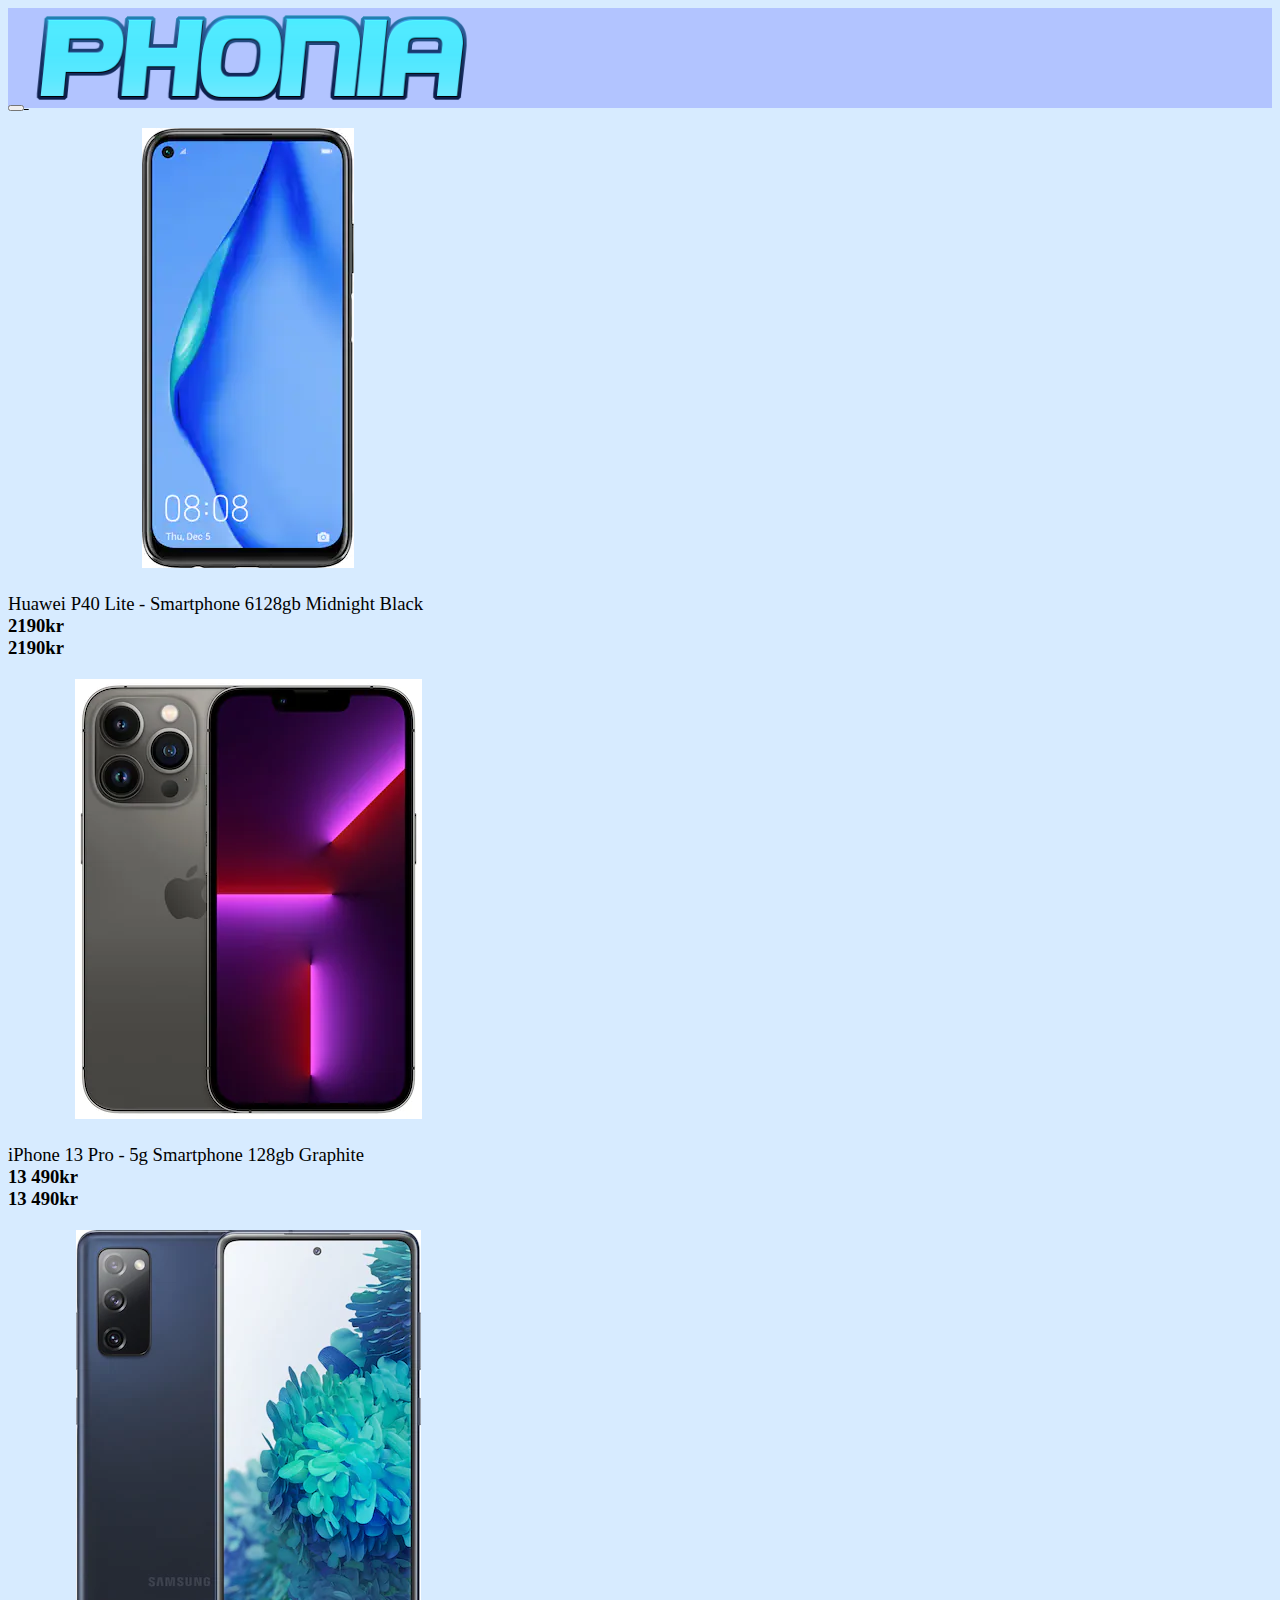
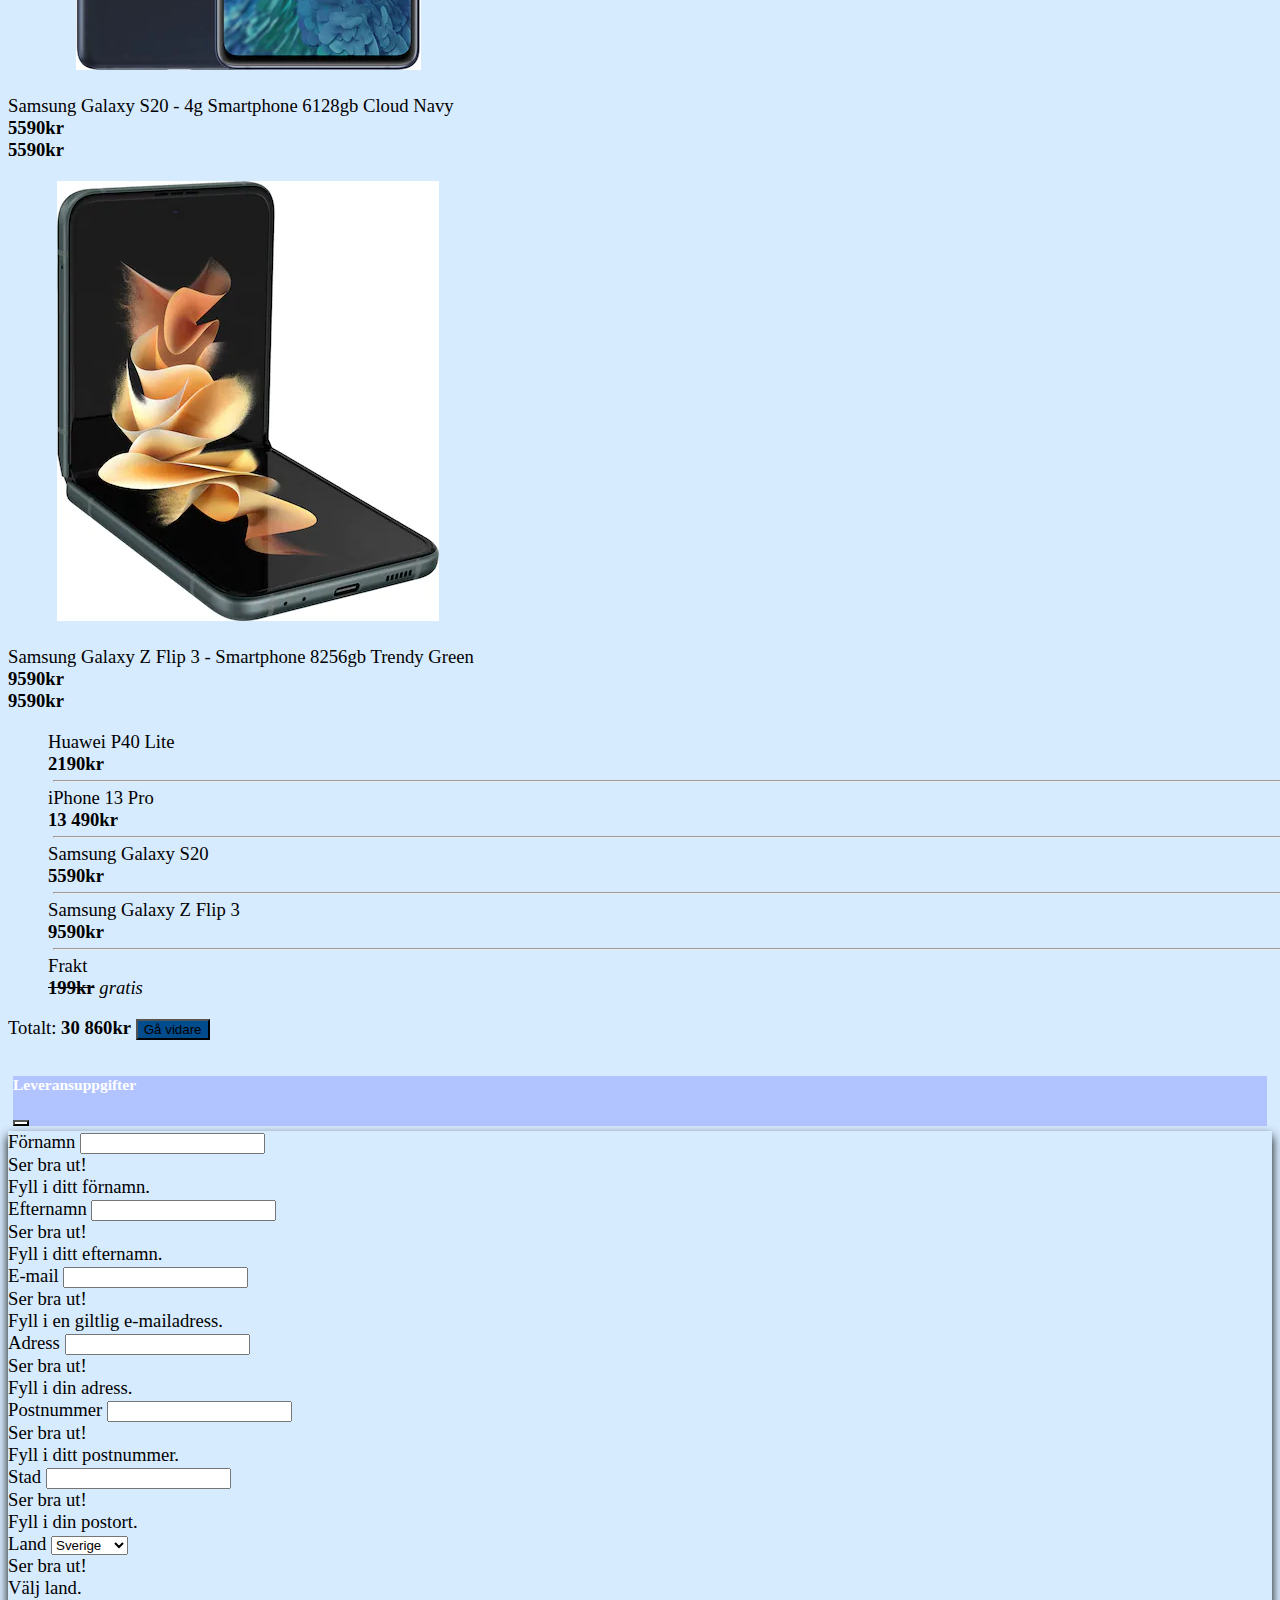
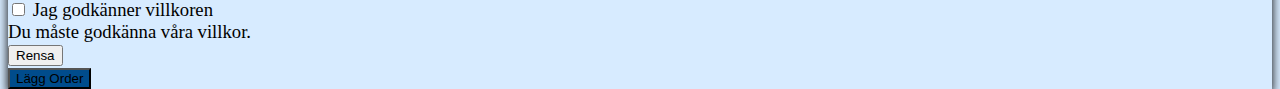
<file: pages/checkout.html>
<!DOCTYPE html>
<html lang="en">
    <head>
        <meta charset="UTF-8" />
        <meta http-equiv="X-UA-Compatible" content="IE=edge" />
        <meta name="viewport" content="width=device-width, initial-scale=1.0" />
        <title>Grupp 3</title>
        <link rel="stylesheet" href="../css/main.css" />
        <link
            rel="stylesheet"
            href="https://use.fontawesome.com/releases/v5.15.4/css/all.css"
            integrity="sha384-DyZ88mC6Up2uqS4h/KRgHuoeGwBcD4Ng9SiP4dIRy0EXTlnuz47vAwmeGwVChigm"
            crossorigin="anonymous"
        />
        <link
            href="https://cdn.jsdelivr.net/npm/bootstrap@5.1.1/dist/css/bootstrap.min.css"
            rel="stylesheet"
            integrity="sha384-F3w7mX95PdgyTmZZMECAngseQB83DfGTowi0iMjiWaeVhAn4FJkqJByhZMI3AhiU"
            crossorigin="anonymous"
        />
    </head>
    <body id="body-checkout">
        <div class="container-fluid">
            <!-- HEADER -->
            <div id="checkout-header" class="row justify-content-center">
                <div
                    id="header-wrapper"
                    class="
                        col-12 col-lg-8
                        d-flex
                        justify-content-between
                        align-items-center
                    "
                >
                    <!-- BUTTON TO INDEX.HTML, LOGO AND CART -->
                    <a href="../index.html">
                        <button class="btn btn-light">
                            <div
                                class="
                                    d-flex
                                    justify-content-center
                                    align-items-center
                                "
                            >
                                <i
                                    id="arrow-back"
                                    class="fas fa-arrow-circle-left"
                                ></i>
                            </div>
                        </button>
                    </a>
                    <div
                        class="
                            logo-container
                            d-flex
                            justify-content-center
                            align-items-center
                        "
                    >
                        <img src="../assets/logo.png" alt="Logo" />
                    </div>
                    <div class="empty"></div>
                    <!-- BUTTON CONTINUE -->
                    <button
                        id="continue"
                        type="button"
                        class="btn btn-primary"
                        data-bs-toggle="modal"
                        data-bs-target="#staticBackdrop"
                    >
                        Gå vidare
                    </button>
                </div>
            </div>
            <!-- PRICE CONTAINER PHONE  -->
            <div class="row">
                <div class="price-sm-container">
                    <div id="price-sm" class="col-12 d-flex align-items-center">
                        <span id="total">Totalt:</span>
                        <div class="d-flex justify-content-end w-100">
                            <span id="amount"><b>30 860kr</b></span>
                        </div>
                    </div>
                </div>
            </div>
            <div class="row h-100 justify-content-center">
                <!-- AD LEFT -->
                <div class="col-lg-2 adleft"></div>
                <!-- CHECKOUT MAIN -->
                <div
                    id="checkout-main"
                    class="col-sm-12 col-md-10 col-lg-6 justify-content-center"
                >
                    <div id="main" class="row justify-content-center">
                        <!-- CONTENT -->
                        <!-- HUAWEI P40 -->
                        <div class="card col-12">
                            <div class="row">
                                <div
                                    class="
                                        col-sm-6 col-lg-4
                                        d-flex
                                        justify-content-center
                                        align-items-center
                                    "
                                >
                                    <!-- HUAWEI P40 IMAGE-->
                                    <div class="img-wrapper">
                                        <img
                                            src="../assets/images/huawei-p40-lite-smartphone-6128gb-midnight-black.webp"
                                            class="card-img-top"
                                            alt="huawei-p40-lite-smartphone-6128gb-midnight-black"
                                        />
                                    </div>
                                </div>
                                <!-- HUAWEI P40 INFO -->
                                <div
                                    class="
                                        col-sm-6 col-lg-4
                                        d-flex
                                        justify-content-center
                                        align-items-center
                                    "
                                >
                                    <div class="card-body">
                                        <div class="card-title">
                                            Huawei P40 Lite - Smartphone 6128gb
                                            Midnight Black
                                            <br />
                                            <b class="d-lg-none">2190kr</b>
                                        </div>
                                    </div>
                                </div>
                                <!-- HUAWEI P40 PRICE -->
                                <div
                                    id="price-box"
                                    class="
                                        col-lg-4
                                        d-flex
                                        justify-content-center
                                        align-items-center
                                    "
                                >
                                    <span id="price-num"><b>2190kr</b></span>
                                </div>
                            </div>
                        </div>
                        <!-- IPHONE 13 PRO -->
                        <div class="card col-12">
                            <div class="row">
                                <div
                                    class="
                                        col-sm-6 col-lg-4
                                        d-flex
                                        justify-content-center
                                        align-items-center
                                    "
                                >
                                    <!-- IPHONE 13 PRO IMAGE -->
                                    <div class="img-wrapper">
                                        <img
                                            src="../assets/images/iphone-13-pro-5g-smartphone-128gb-graphite.webp"
                                            class="card-img-top"
                                            alt="iphone-13-pro-5g-smartphone-128gb-graphite"
                                        />
                                    </div>
                                </div>
                                <!-- IPHONE 13 PRO INFO -->
                                <div
                                    class="
                                        col-sm-6 col-lg-4
                                        d-flex
                                        justify-content-center
                                        align-items-center
                                    "
                                >
                                    <div class="card-body">
                                        <div class="card-title">
                                            iPhone 13 Pro - 5g Smartphone 128gb
                                            Graphite
                                            <br />
                                            <b class="d-lg-none">13 490kr</b>
                                        </div>
                                    </div>
                                </div>
                                <!-- IPHONE 13 PRO PRICE -->
                                <div
                                    id="price-box"
                                    class="
                                        col-lg-4
                                        d-flex
                                        justify-content-center
                                        align-items-center
                                    "
                                >
                                    <span id="price-num"><b>13 490kr</b></span>
                                </div>
                            </div>
                        </div>
                        <!-- SAMSUNG GALAXY S20 -->
                        <div class="card col-12">
                            <div class="row">
                                <div
                                    class="
                                        col-sm-6 col-lg-4
                                        d-flex
                                        justify-content-center
                                        align-items-center
                                    "
                                >
                                    <!-- SAMSUNG GALAXY S20 IMAGE -->
                                    <div class="img-wrapper">
                                        <img
                                            src="../assets/images/samsung-galaxy-s20-fe-4g-smartphone-6128gb-cloud-navy.webp"
                                            class="card-img-top"
                                            alt="samsung-galaxy-s20-fe-4g-smartphone-6128gb-cloud-navy"
                                        />
                                    </div>
                                </div>
                                <!-- SAMSUNG GALAXY S20 INFO -->
                                <div
                                    class="
                                        col-sm-6 col-lg-4
                                        d-flex
                                        justify-content-center
                                        align-items-center
                                    "
                                >
                                    <div class="card-body">
                                        <div class="card-title">
                                            Samsung Galaxy S20 - 4g Smartphone
                                            6128gb Cloud Navy
                                            <br />
                                            <b class="d-lg-none">5590kr</b>
                                        </div>
                                    </div>
                                </div>
                                <!-- SAMSUNG GALAXY S20 PRICE -->
                                <div
                                    id="price-box"
                                    class="
                                        col-lg-4
                                        d-flex
                                        justify-content-center
                                        align-items-center
                                    "
                                >
                                    <span id="price-num"><b>5590kr</b></span>
                                </div>
                            </div>
                        </div>
                        <!-- SAMSUNG GALAXY Z FLIP 3 -->
                        <div class="card col-12">
                            <div class="row">
                                <div
                                    class="
                                        col-sm-6 col-lg-4
                                        d-flex
                                        justify-content-center
                                        align-items-center
                                    "
                                >
                                    <!-- SAMSUNG GALAXY Z FLIP 3 IMAGE -->
                                    <div class="img-wrapper">
                                        <img
                                            src="../assets/images/samsung-galaxy-z-flip-3-smartphone-8256gb-trendy-green.webp"
                                            class="card-img-top"
                                            alt="samsung-galaxy-z-flip-3-smartphone-8256gb-trendy-green"
                                        />
                                    </div>
                                </div>
                                <div
                                    class="
                                        col-sm-6 col-lg-4
                                        d-flex
                                        justify-content-center
                                        align-items-center
                                    "
                                >
                                    <!-- SAMSUNG GALAXY Z FLIP 3 INFO -->
                                    <div class="card-body">
                                        <div class="card-title">
                                            Samsung Galaxy Z Flip 3 - Smartphone
                                            8256gb Trendy Green
                                            <br />
                                            <b class="d-lg-none">9590kr</b>
                                        </div>
                                    </div>
                                </div>
                                <!-- SAMSUNG GALAXY Z FLIP 3 PRICE -->
                                <div
                                    id="price-box"
                                    class="
                                        col-lg-4
                                        d-flex
                                        justify-content-center
                                        align-items-center
                                    "
                                >
                                    <span id="price-num"><b>9590kr</b></span>
                                </div>
                            </div>
                        </div>
                    </div>
                </div>
                <!-- PRICE CONTAINER TABLET DESKTOP -->
                <div
                    id="price-md-lg"
                    class="col-md-2 col-lg-2 h-50 bg-light rounded"
                >
                    <div class="d-flex flex-column">
                        <div class="d-flex justify-content-start">
                            <ul class="ps-0">
                                <li>Huawei P40 Lite <br /><b>2190kr</b></li>
                                <hr />
                                <li>iPhone 13 Pro <br /><b>13 490kr</b></li>
                                <hr />
                                <li>Samsung Galaxy S20 <br /><b>5590kr</b></li>
                                <hr />
                                <li>
                                    Samsung Galaxy Z Flip 3 <br /><b>9590kr</b>
                                </li>
                                <hr />
                                <li>
                                    Frakt <br /><strike><b>199kr</b></strike
                                    ><i> gratis</i>
                                </li>
                            </ul>
                        </div>
                        <!-- TOTAL PRICE AND CONTINUE -->
                        <div
                            class="d-flex flex-row align-items-center flex-wrap"
                        >
                            Totalt: <b>30 860kr</b>
                            <button
                                type="button"
                                class="btn btn-primary w-100"
                                data-bs-toggle="modal"
                                data-bs-target="#staticBackdrop"
                            >
                                Gå vidare
                            </button>
                        </div>
                    </div>
                </div>
                <!-- AD RIGHT -->
                <div class="col-lg-2 adright"></div>
            </div>
        </div>
        <!-- MODAL -->
        <div
            class="modal fade"
            id="staticBackdrop"
            data-bs-backdrop="static"
            data-bs-keyboard="false"
            tabindex="-1"
            aria-labelledby="staticBackdropLabel"
            aria-hidden="true"
        >
            <div class="modal-dialog">
                <div class="modal-content">
                    <div class="modal-header">
                        <h5 class="modal-title" id="staticBackdropLabel">
                            Leveransuppgifter
                        </h5>
                        <button
                            type="button"
                            class="btn-close"
                            data-bs-dismiss="modal"
                            aria-label="Close"
                        ></button>
                    </div>
                    <div class="modal-body">
                        <div class="container">
                            <div class="row">
                                <div class="col-12">
                                    <!-- FORM IN MODAL -->
                                    <form
                                        action="thankyou.html"
                                        class="row g-3 needs-validation"
                                        novalidate
                                    >
                                        <div class="col-12 col-md-6">
                                            <label for="firstname"
                                                >Förnamn</label
                                            >
                                            <input
                                                type="text"
                                                name="firstname"
                                                id="firstname"
                                                class="form-control"
                                                required
                                            />
                                            <div class="valid-feedback">
                                                Ser bra ut!
                                            </div>
                                            <div class="invalid-feedback">
                                                Fyll i ditt förnamn.
                                            </div>
                                        </div>
                                        <div class="col-12 col-md-6">
                                            <label for="lastname"
                                                >Efternamn</label
                                            >
                                            <input
                                                type="text"
                                                name="lastname"
                                                id="lastname"
                                                class="form-control"
                                                required
                                            />
                                            <div class="valid-feedback">
                                                Ser bra ut!
                                            </div>
                                            <div class="invalid-feedback">
                                                Fyll i ditt efternamn.
                                            </div>
                                        </div>
                                        <div class="col-12">
                                            <label for="email">E-mail</label>
                                            <input
                                                type="email"
                                                name="email"
                                                id="email"
                                                class="form-control"
                                                required
                                            />
                                            <div class="valid-feedback">
                                                Ser bra ut!
                                            </div>
                                            <div class="invalid-feedback">
                                                Fyll i en giltlig e-mailadress.
                                            </div>
                                        </div>
                                        <div class="col-12">
                                            <label for="adress">Adress</label>
                                            <input
                                                type="text"
                                                name="adress"
                                                id="adress"
                                                class="form-control"
                                                required
                                            />
                                            <div class="valid-feedback">
                                                Ser bra ut!
                                            </div>
                                            <div class="invalid-feedback">
                                                Fyll i din adress.
                                            </div>
                                        </div>
                                        <div class="col-12 col-md-4">
                                            <label for="postalcode"
                                                >Postnummer</label
                                            >
                                            <input
                                                type="text"
                                                name="postalcode"
                                                id="postalcode"
                                                class="form-control"
                                                pattern="[0-9]{5}"
                                                required
                                            />
                                            <div class="valid-feedback">
                                                Ser bra ut!
                                            </div>
                                            <div class="invalid-feedback">
                                                Fyll i ditt postnummer.
                                            </div>
                                        </div>
                                        <div class="col-12 col-md-8">
                                            <label for="city">Stad</label>
                                            <input
                                                type="text"
                                                name="city"
                                                id="city"
                                                class="form-control"
                                                required
                                            />
                                            <div class="valid-feedback">
                                                Ser bra ut!
                                            </div>
                                            <div class="invalid-feedback">
                                                Fyll i din postort.
                                            </div>
                                        </div>
                                        <div class="col-12">
                                            <label for="country">Land</label>
                                            <select
                                                class="form-select"
                                                aria-label="country"
                                                id="country"
                                            >
                                                <option selected>
                                                    Sverige
                                                </option>
                                                <option value="1">Norge</option>
                                                <option value="2">
                                                    Finland
                                                </option>
                                                <option value="3">
                                                    Danmark
                                                </option>
                                            </select>
                                            <div class="valid-feedback">
                                                Ser bra ut!
                                            </div>
                                            <div class="invalid-feedback">
                                                Välj land.
                                            </div>
                                        </div>
                                        <div class="col-12">
                                            <div class="form-check">
                                                <input
                                                    class="form-check-input"
                                                    type="checkbox"
                                                    value=""
                                                    id="invalidCheck"
                                                    required
                                                />
                                                <label
                                                    class="form-check-label"
                                                    for="invalidCheck"
                                                >
                                                    Jag godkänner villkoren
                                                </label>
                                                <div class="invalid-feedback">
                                                    Du måste godkänna våra
                                                    villkor.
                                                </div>
                                            </div>
                                        </div>
                                        <div class="col-12 col-md-5">
                                            <button
                                                id="btn-reset"
                                                type="reset"
                                                class="btn btn-secondary w-100"
                                            >
                                                Rensa
                                            </button>
                                        </div>
                                        <div class="col-12 col-md-7">
                                            <button
                                                id="btn-submit"
                                                type="submit"
                                                class="btn btn-primary w-100"
                                            >
                                                Lägg Order
                                            </button>
                                        </div>
                                    </form>
                                </div>
                            </div>
                        </div>
                    </div>
                </div>
            </div>
        </div>
        <script
            src="https://cdn.jsdelivr.net/npm/bootstrap@5.1.2/dist/js/bootstrap.bundle.min.js"
            integrity="sha384-kQtW33rZJAHjgefvhyyzcGF3C5TFyBQBA13V1RKPf4uH+bwyzQxZ6CmMZHmNBEfJ"
            crossorigin="anonymous"
        ></script>
        <script src="../js/confirmation.js"></script>
    </body>
</html>
</file>
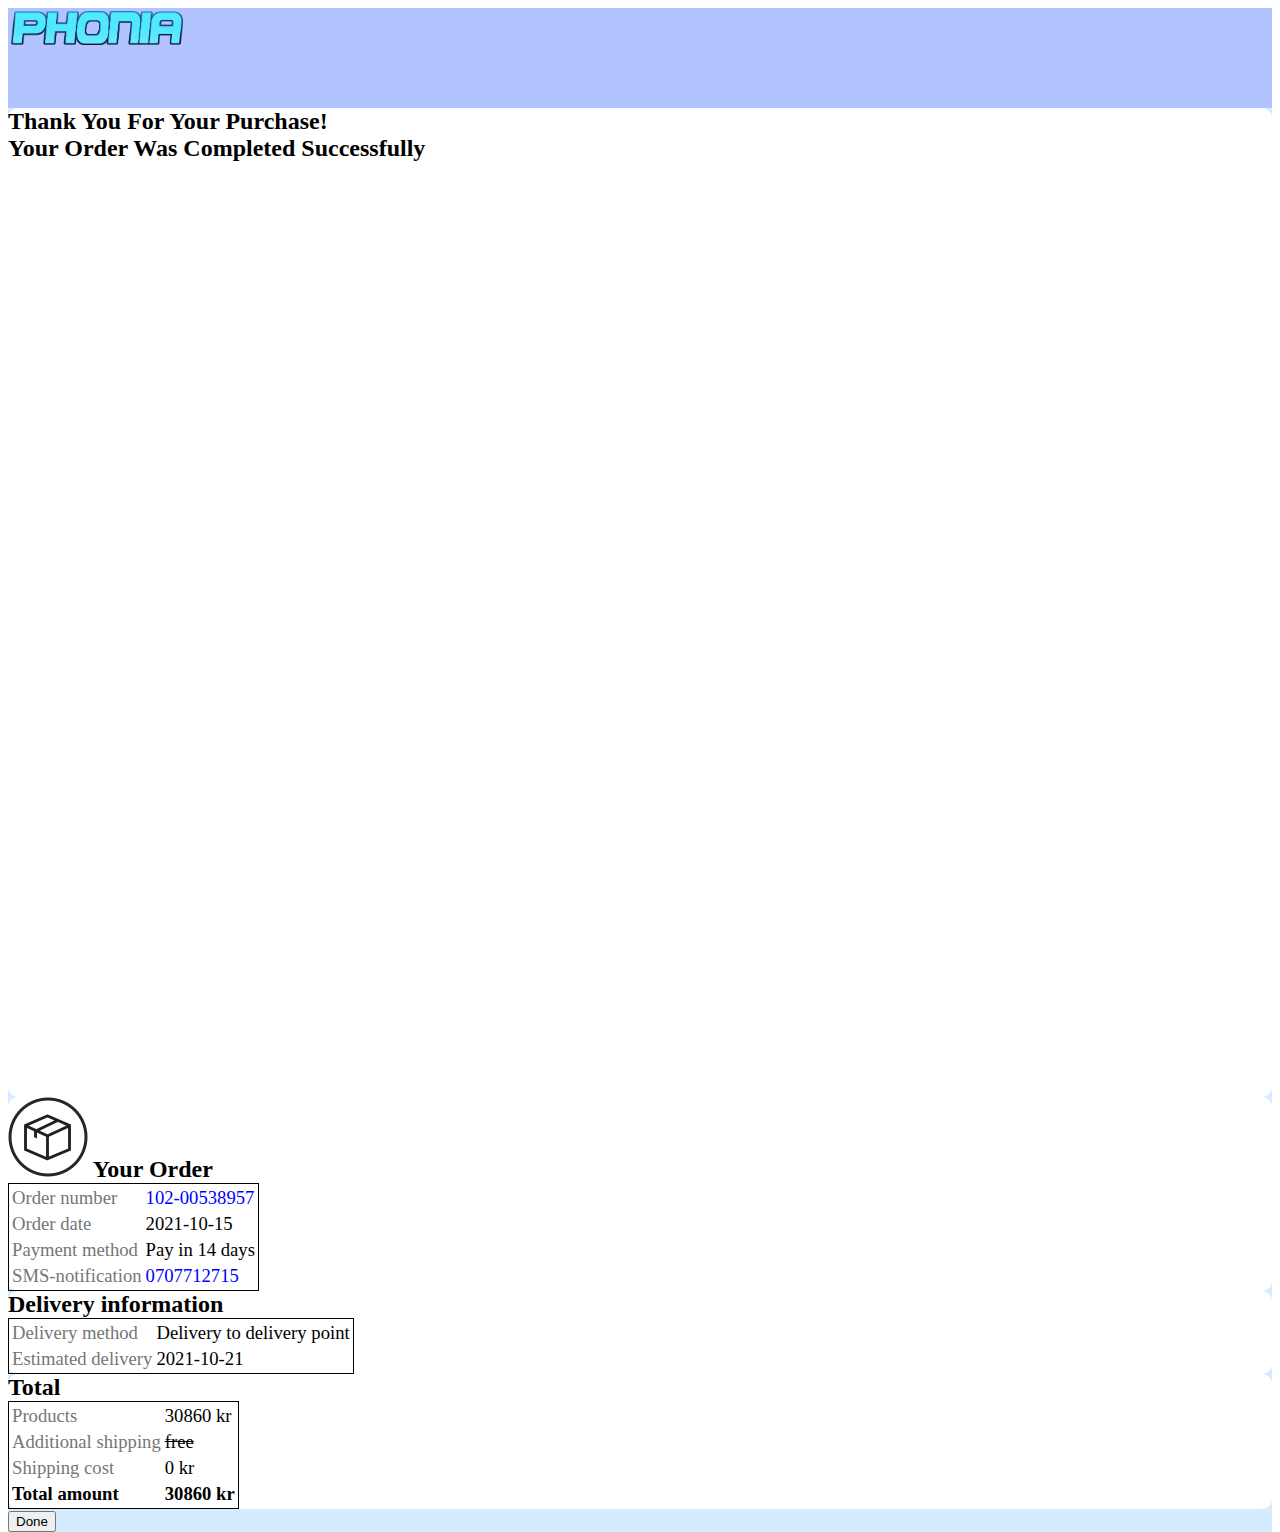
<file: pages/thankyou.html>
<!DOCTYPE html>
<html lang="en">
    <head>
        <meta charset="UTF-8" />
        <meta http-equiv="X-UA-Compatible" content="IE=edge" />
        <meta name="viewport" content="width=device-width, initial-scale=1.0" />
        <link rel="stylesheet" href="../css/main.css" />
        <link
            rel="stylesheet"
            href="https://use.fontawesome.com/releases/v5.15.4/css/all.css"
            integrity="sha384-DyZ88mC6Up2uqS4h/KRgHuoeGwBcD4Ng9SiP4dIRy0EXTlnuz47vAwmeGwVChigm"
            crossorigin="anonymous"
        />
        <link
            href="https://cdn.jsdelivr.net/npm/bootstrap@5.1.1/dist/css/bootstrap.min.css"
            rel="stylesheet"
            integrity="sha384-F3w7mX95PdgyTmZZMECAngseQB83DfGTowi0iMjiWaeVhAn4FJkqJByhZMI3AhiU"
            crossorigin="anonymous"
        />
        <title>Thank you</title>
    </head>
    <body>
        <div id="thankyou-container" class="container-fluid h-100">
            <!-- PAGE CONTAIN-->
            <div class="row h-100">
                <!-- AD LEFT -->
                <div id="ad-left" class="col-lg-2"></div>
                <!-- MIDDLE PART -->
                <div class="col-12 col-lg-8">
                    <!-- HEADER -->
                    <div
                        id="header"
                        class="row justify-content-center align-items-center"
                    >
                        <div class="col-12 justify-content-center">
                            <!--LOGO-->
                            <div
                                class="
                                    logo-container
                                    d-flex
                                    justify-content-center
                                    align-items-center
                                "
                            >
                                <img
                                    class="logotype"
                                    src="../assets/logo.png"
                                    alt="logotype"
                                />
                            </div>
                        </div>
                    </div>
                    <!-- MAIN -->
                    <div id="main" class="row">
                        <div
                            class="
                                main-container
                                d-flex
                                flex-column
                                align-items-stretch
                            "
                        >
                            <div
                                class="
                                    row
                                    align-items-center
                                    justify-content-center
                                "
                            >
                                <!-- CHECK-CIRCLE-->
                                <div
                                    class="
                                        check-container
                                        col-12 col-lg-6
                                        d-flex
                                        justify-content-center
                                        p-2
                                    "
                                >
                                    <div
                                        class="
                                            check-box
                                            d-flex
                                            flex-column
                                            justify-content-center
                                            align-items-center
                                            p-2
                                            col-12
                                        "
                                    >
                                        <div class="check-icon p-2">
                                            <i class="far fa-check-circle"></i>
                                        </div>
                                        <div class="main-heading text-center">
                                            <span
                                                >Thank You For Your Purchase!
                                                <br />
                                                Your Order Was Completed
                                                Successfully</span
                                            >
                                        </div>
                                    </div>
                                </div>
                                <!-- ORDER INFORMATION -->
                                <div
                                    class="
                                        order-container
                                        col-12 col-lg-6
                                        d-flex
                                        justify-content-around
                                        align-items-center
                                        flex-column
                                    "
                                >
                                    <!-- YOUR ORDER -->
                                    <div
                                        class="
                                            table-box
                                            d-flex
                                            align-items-center
                                            flex-column
                                            p-2
                                            gap-2
                                        "
                                    >
                                        <img
                                            src="../assets/images/icon-package.png"
                                            alt="package"
                                        />
                                        <span>Your Order</span>
                                        <table class="table">
                                            <tbody>
                                                <tr>
                                                    <td class="first">
                                                        Order number
                                                    </td>
                                                    <td class="number">
                                                        102-00538957
                                                    </td>
                                                </tr>
                                                <tr>
                                                    <td class="first">
                                                        Order date
                                                    </td>
                                                    <td>2021-10-15</td>
                                                </tr>
                                                <tr>
                                                    <td class="first">
                                                        Payment method
                                                    </td>
                                                    <td>Pay in 14 days</td>
                                                </tr>
                                                <tr>
                                                    <td class="first">
                                                        SMS-notification
                                                    </td>
                                                    <td class="number">
                                                        0707712715
                                                    </td>
                                                </tr>
                                            </tbody>
                                        </table>
                                    </div>
                                    <!-- DELIVERY INFORMATION -->
                                    <div
                                        class="
                                            content-box
                                            d-flex
                                            align-items-center
                                            flex-column
                                            p-2
                                            gap-2
                                        "
                                    >
                                        <table class="table">
                                            <span>Delivery information</span>
                                            <tbody>
                                                <tr>
                                                    <td class="first">
                                                        Delivery method
                                                    </td>
                                                    <td class="number">
                                                        Delivery to delivery
                                                        point
                                                    </td>
                                                </tr>
                                                <tr>
                                                    <td class="first">
                                                        Estimated delivery
                                                    </td>
                                                    <td>2021-10-21</td>
                                                </tr>
                                            </tbody>
                                        </table>
                                    </div>
                                    <!-- TOTAL INFORMATION-->
                                    <div
                                        class="
                                            product-cost
                                            d-flex
                                            align-items-center
                                            flex-column
                                            p-2
                                            gap-2
                                        "
                                    >
                                        <table class="table">
                                            <span>Total</span>
                                            <tbody>
                                                <tr>
                                                    <td class="first">
                                                        Products
                                                    </td>
                                                    <td class="number">
                                                        30860 kr
                                                    </td>
                                                </tr>
                                                <tr>
                                                    <td class="first">
                                                        Additional shipping
                                                    </td>
                                                    <td class="line">free</td>
                                                </tr>
                                                <tr>
                                                    <td class="first">
                                                        Shipping cost
                                                    </td>
                                                    <td>0 kr</td>
                                                </tr>
                                                <tr>
                                                    <td class="bold">
                                                        Total amount
                                                    </td>
                                                    <td class="bold">
                                                        30860 kr
                                                    </td>
                                                </tr>
                                            </tbody>
                                        </table>
                                    </div>
                                    <!-- DONE BUTTON -->
                                    <a href="../index.html">
                                        <button
                                            type="button"
                                            class="
                                                btn btn-outline-dark
                                                bg-white
                                            "
                                        >
                                            Done
                                        </button>
                                    </a>
                                </div>
                            </div>
                        </div>
                    </div>
                </div>
                <!-- AD RIGHT -->
                <div id="ad-right" class="col-lg-2"></div>
            </div>
        </div>
    </body>
</html>
</file>
<file: css/main.css>
html,
body {
  height: 100%;
  font-size: 16pt;
}
@media screen and (min-width: 768px) {
  html,
body {
    font-size: 15pt;
  }
}
@media screen and (min-width: 992px) {
  html,
body {
    font-size: 14pt;
  }
}

#autoscroll-btn {
  display: block;
}
@media screen and (min-width: 992px) {
  #autoscroll-btn {
    display: none;
  }
}

#mobile-tablet-menu-container {
  z-index: 100;
  display: block;
}
@media screen and (min-width: 992px) {
  #mobile-tablet-menu-container {
    display: none;
  }
}
#mobile-tablet-menu-container button {
  z-index: 1;
  width: 70px;
  height: 70px;
  display: flex;
  justify-content: center;
  align-items: center;
}
#mobile-tablet-menu-container button .fas {
  text-align: center;
  font-size: 25pt;
}
#mobile-tablet-menu-container .offcanvas-header {
  background-color: #b2c4ff;
}
#mobile-tablet-menu-container .offcanvas-body {
  background-color: #d7ebff;
}

#home-container-fluid #left-ads {
  background-image: url("../assets/images/ad-left.jfif");
  background-position: top;
}
#home-container-fluid #right-ads {
  background-image: url("../assets/images/ad-right.jfif");
  background-position: top;
}
#home-container-fluid #header {
  height: 100vh;
  background-color: #b2c4ff;
}
@media screen and (min-width: 992px) {
  #home-container-fluid #header {
    height: 150px;
  }
}
#home-container-fluid #header .logo-wrapper .img-wrapper {
  width: 100%;
  padding: 10pt;
  transition: filter 0.5s ease-in;
}
#home-container-fluid #header .logo-wrapper .img-wrapper:hover {
  filter: invert(90%);
}
#home-container-fluid #header .logo-wrapper .img-wrapper img {
  width: 100%;
}
@media screen and (min-width: 992px) {
  #home-container-fluid #header .logo-wrapper .img-wrapper {
    width: 50%;
  }
}
#home-container-fluid #header #desktop-menu-container {
  position: absolute;
  right: 0;
  bottom: 0;
  display: none;
}
@media screen and (min-width: 992px) {
  #home-container-fluid #header #desktop-menu-container {
    display: block;
  }
}
#home-container-fluid #main {
  background-color: #d7ebff;
}
#home-container-fluid #main .filter {
  padding: 15pt;
  display: none;
  font-size: 0.65rem;
  background-color: white;
}
@media screen and (min-width: 992px) {
  #home-container-fluid #main .filter {
    display: block;
  }
}
#home-container-fluid #main .products-showcase {
  background-color: #d7ebff;
}
#home-container-fluid #main .products-showcase .card {
  padding: 15pt;
  display: flex;
  justify-content: center;
  align-items: center;
  transition: box-shadow 0.2s linear, transform 0.2s ease;
}
#home-container-fluid #main .products-showcase .card:hover, #home-container-fluid #main .products-showcase .card:active {
  z-index: 1;
  box-shadow: 0px 0px 20px 0px #003d6e;
  transform: scale(1.007);
}
#home-container-fluid #main .products-showcase .card .img-wrapper {
  max-width: 300px;
}
#home-container-fluid #main .products-showcase .card .img-wrapper img {
  width: 100%;
}
#home-container-fluid #main .products-showcase .card .card-body {
  text-align: center;
  max-width: 300px;
}
#home-container-fluid #footer {
  background-color: #b2c4ff;
}
#home-container-fluid #footer .contact-container {
  flex-direction: column;
  font-size: 1rem;
  padding-top: 35pt;
}
@media screen and (min-width: 768px) {
  #home-container-fluid #footer .contact-container {
    flex-direction: row;
    font-size: 0.9em;
  }
}
@media screen and (min-width: 992px) {
  #home-container-fluid #footer .contact-container {
    font-size: 0.8em;
    padding-top: 0pt;
  }
}
#home-container-fluid #footer .contact-container ul {
  list-style: none;
}

.modal-content .modal-header {
  background-color: #b2c4ff;
  color: white;
  margin: 5px;
}
.modal-content .modal-header .btn-close {
  display: flex;
  align-self: flex-start;
  background-color: white;
  font-size: 60%;
}
.modal-content .modal-body {
  box-shadow: 0px 5px 10px black;
}
.modal-content .modal-body .carousel .carousel-inner {
  height: 350px;
}
.modal-content .modal-body .carousel .carousel-inner .carousel-item img {
  width: 100%;
}
.modal-content .modal-body .colors {
  background-color: #d7ebff;
  padding: 15pt;
}
.modal-content .modal-body .colors h1 {
  display: flex;
  justify-content: center;
  font-size: 24px;
  font-weight: bold;
}
.modal-content .modal-body .colors .color {
  display: flex;
  justify-content: space-around;
  align-items: center;
}
@media screen and (min-width: 992px) {
  .modal-content .modal-body .colors .color {
    align-self: center;
  }
}
.modal-content .modal-body .colors .color input[type=radio][id=black] {
  display: none;
}
.modal-content .modal-body .colors .color input[type=radio][id=black] + *::before {
  content: "";
  display: inline-block;
  vertical-align: bottom;
  width: 3rem;
  height: 3rem;
  margin-right: 0.3rem;
  border-radius: 50%;
  border-style: solid;
  border-width: 0.1rem;
  border-color: black;
  background: radial-gradient(black 0%, black 40%, transparent 50%, transparent);
}
.modal-content .modal-body .colors .color input[type=radio][id=white] {
  display: none;
}
.modal-content .modal-body .colors .color input[type=radio][id=white] + *::before {
  content: "";
  display: inline-block;
  vertical-align: bottom;
  width: 3rem;
  height: 3rem;
  margin-right: 0.3rem;
  border-radius: 50%;
  border-style: solid;
  border-width: 0.1rem;
  border-color: black;
  background: radial-gradient(white 0%, white 40%, transparent 50%, transparent);
}
.modal-content .modal-body .colors .color input[type=radio][id=red] {
  display: none;
}
.modal-content .modal-body .colors .color input[type=radio][id=red] + *::before {
  content: "";
  display: inline-block;
  vertical-align: bottom;
  width: 3rem;
  height: 3rem;
  margin-right: 0.3rem;
  border-radius: 50%;
  border-style: solid;
  border-width: 0.1rem;
  border-color: black;
  background: radial-gradient(Red 0%, Red 40%, transparent 50%, transparent);
}
.modal-content .modal-body .colors .color input[type=radio][id=blue] {
  display: none;
}
.modal-content .modal-body .colors .color input[type=radio][id=blue] + *::before {
  content: "";
  display: inline-block;
  vertical-align: bottom;
  width: 3rem;
  height: 3rem;
  margin-right: 0.3rem;
  border-radius: 50%;
  border-style: solid;
  border-width: 0.1rem;
  border-color: black;
  background: radial-gradient(Blue 0%, Blue 40%, transparent 50%, transparent);
}
.modal-content .modal-body .info h5 {
  font-size: 20px;
  font-weight: bold;
}
.modal-content .modal-body .info span {
  font-size: 20px;
}
.modal-content .modal-body .check p {
  font-size: 16px;
}
.modal-content .modal-footer {
  height: 150px;
}
.modal-content .modal-footer .btn {
  margin: 30px;
  width: 100px;
}

#body-checkout {
  background-color: #d7ebff;
  height: 100%;
}
#body-checkout #checkout-header {
  height: 100px;
  background-color: #b2c4ff;
}
#body-checkout #checkout-header #header-wrapper {
  height: 100px;
}
#body-checkout #checkout-header #cart-logo {
  display: none;
}
@media screen and (min-width: 768px) {
  #body-checkout #checkout-header #cart-logo {
    display: unset;
  }
}
#body-checkout #checkout-header i {
  font-size: 1.5rem;
}
#body-checkout #checkout-header .logo-container {
  display: none;
  height: 40px;
  transition: filter 0.5s ease-in;
}
#body-checkout #checkout-header .logo-container:hover {
  filter: invert(90%);
}
@media screen and (min-width: 768px) {
  #body-checkout #checkout-header .logo-container {
    display: unset;
  }
}
#body-checkout #checkout-header .logo-container img {
  height: 100%;
}
#body-checkout #checkout-header #continue {
  background-color: #004c8c;
}
#body-checkout #checkout-header #continue:hover {
  background-color: #003d6e;
}
@media screen and (min-width: 768px) {
  #body-checkout #checkout-header #continue {
    display: none;
  }
}
#body-checkout #checkout-header a:link,
#body-checkout #checkout-header a:visited {
  color: black;
}
#body-checkout #checkout-main .img-wrapper {
  padding: 30px;
}
@media screen and (min-width: 992px) {
  #body-checkout #checkout-main .img-wrapper {
    padding: 20px;
  }
}
#body-checkout .empty {
  height: 44px;
  width: 58px;
}
#body-checkout .adleft {
  display: none;
}
@media screen and (min-width: 992px) {
  #body-checkout .adleft {
    background-image: url("../assets/images/ad-left.jfif");
    background-position: top;
    display: unset;
    margin-top: -100px;
  }
}
#body-checkout .adright {
  display: none;
}
@media screen and (min-width: 992px) {
  #body-checkout .adright {
    background-image: url("../assets/images/ad-right.jfif");
    background-position: top;
    display: unset;
    margin-top: -100px;
  }
}
#body-checkout .price-sm-container {
  display: unset;
}
@media screen and (min-width: 768px) {
  #body-checkout .price-sm-container {
    display: none;
  }
}
#body-checkout .price-sm-container #price-sm {
  height: 40px;
  display: unset;
}
#body-checkout .price-sm-container #price-sm #total {
  float: left;
}
#body-checkout .price-sm-container #price-sm #amount {
  float: right;
}
#body-checkout #price-md-lg {
  display: none;
  background-color: white;
}
#body-checkout #price-md-lg ul {
  background-color: transparent;
  width: 100%;
}
#body-checkout #price-md-lg ul li {
  list-style-type: none;
  list-style-position: unset;
}
#body-checkout #price-md-lg ul hr {
  margin: 5px;
}
@media screen and (min-width: 768px) {
  #body-checkout #price-md-lg {
    display: unset;
  }
}
#body-checkout #price-md-lg button {
  margin-bottom: 10px;
  background-color: #004c8c;
}
#body-checkout #price-md-lg button:hover {
  background-color: #003d6e;
}
#body-checkout #price-box,
#body-checkout #price-num {
  display: none;
}
@media screen and (min-width: 992px) {
  #body-checkout #price-box,
#body-checkout #price-num {
    display: unset;
  }
}

#btn-submit {
  background-color: #004c8c;
}
#btn-submit:hover {
  background-color: #003d6e;
}

#thankyou-container #header {
  height: 100px;
  background-color: #b2c4ff;
}
#thankyou-container #header .logo-container {
  height: 40px;
}
#thankyou-container #header .logo-container .logotype {
  height: 100%;
}
#thankyou-container #main .main-container {
  height: 100%;
}
#thankyou-container #main .main-container .check-container {
  height: 100%;
  background-color: #d7ebff;
}
#thankyou-container #main .main-container .check-container .check-box {
  background-color: #d7ebff;
  height: 100%;
  width: 100%;
  border-radius: 10px;
}
#thankyou-container #main .main-container .check-container .check-box .check-icon {
  font-size: 70px;
  color: green;
}
#thankyou-container #main .main-container .check-container .check-box .main-heading {
  font-size: 16px;
  font-weight: bold;
}
@media screen and (min-width: 992px) {
  #thankyou-container #main .main-container .check-container .check-box .main-heading {
    font-size: 24px;
  }
}
@media screen and (min-width: 992px) {
  #thankyou-container #main .main-container .check-container {
    height: 989px;
  }
  #thankyou-container #main .main-container .check-container .check-box {
    background-color: white;
  }
}
#thankyou-container #main .main-container .order-container {
  height: 100%;
  background-color: #d7ebff;
}
#thankyou-container #main .main-container .order-container .table-box {
  height: 100%;
  width: 100%;
  background-color: white;
  border-radius: 10px;
}
#thankyou-container #main .main-container .order-container .table-box span {
  font-size: 24px;
  font-weight: bold;
}
#thankyou-container #main .main-container .order-container .table-box .table {
  border: 1px solid black;
}
#thankyou-container #main .main-container .order-container .table-box .table .first {
  color: #767676;
}
#thankyou-container #main .main-container .order-container .table-box .table .number {
  color: blue;
}
#thankyou-container #main .main-container .order-container .content-box {
  height: 100%;
  width: 100%;
  background-color: white;
  border-radius: 10px;
}
#thankyou-container #main .main-container .order-container .content-box span {
  font-size: 24px;
  font-weight: bold;
}
#thankyou-container #main .main-container .order-container .content-box .table {
  border: 1px solid black;
}
#thankyou-container #main .main-container .order-container .content-box .table .first {
  color: #767676;
}
#thankyou-container #main .main-container .order-container .product-cost {
  height: 100%;
  width: 100%;
  background-color: white;
  border-radius: 10px;
}
#thankyou-container #main .main-container .order-container .product-cost span {
  font-size: 24px;
  font-weight: bold;
}
#thankyou-container #main .main-container .order-container .product-cost .table {
  border: 1px solid black;
}
#thankyou-container #main .main-container .order-container .product-cost .table .first {
  color: #767676;
}
#thankyou-container #main .main-container .order-container .product-cost .table .line {
  text-decoration: line-through;
}
#thankyou-container #main .main-container .order-container .product-cost .table .bold {
  font-weight: bold;
}
#thankyou-container #main .main-container .order-container .footer-container {
  height: 50px;
}
#thankyou-container #main .main-container .order-container .footer-container button {
  background-color: white;
}
#thankyou-container #ad-left {
  background-image: url("../assets/images/ad-left.jfif");
  background-position: top;
}
#thankyou-container #ad-right {
  background-image: url("../assets/images/ad-right.jfif");
  background-position: top;
}

/*# sourceMappingURL=main.css.map */
</file>
